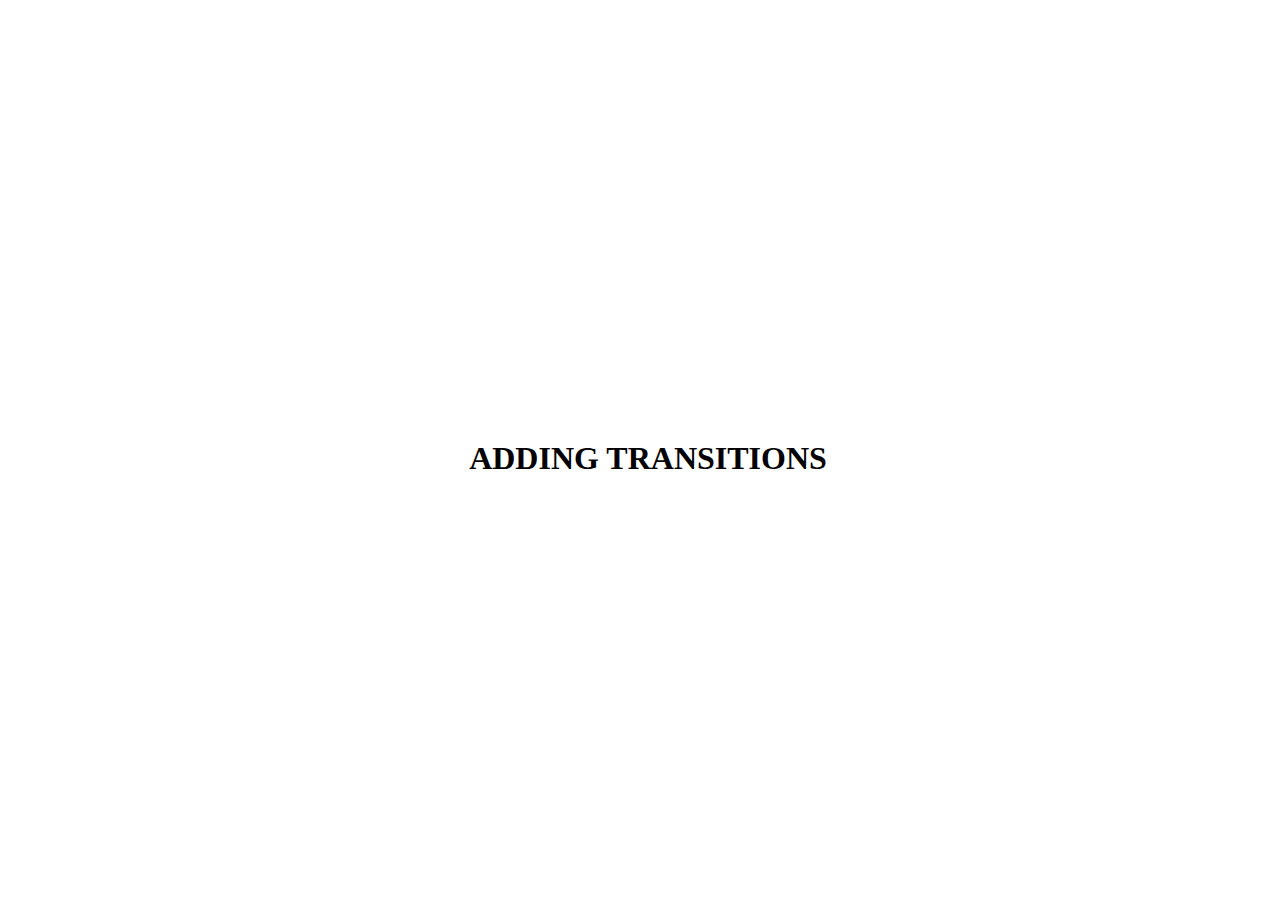
<file: adding-transitions/index.html>
<!DOCTYPE html>
<html lang="en">
<head>
    <meta charset="UTF-8">
    <meta name="viewport" content="width=device-width, initial-scale=1.0">
    <title>Adding Transitions</title>
    <link rel="stylesheet" href="styles.css">
</head>
<body>
    <div>
        <h1>ADDING TRANSITIONS</h1>
    </div>
</body>
</html>
</file>
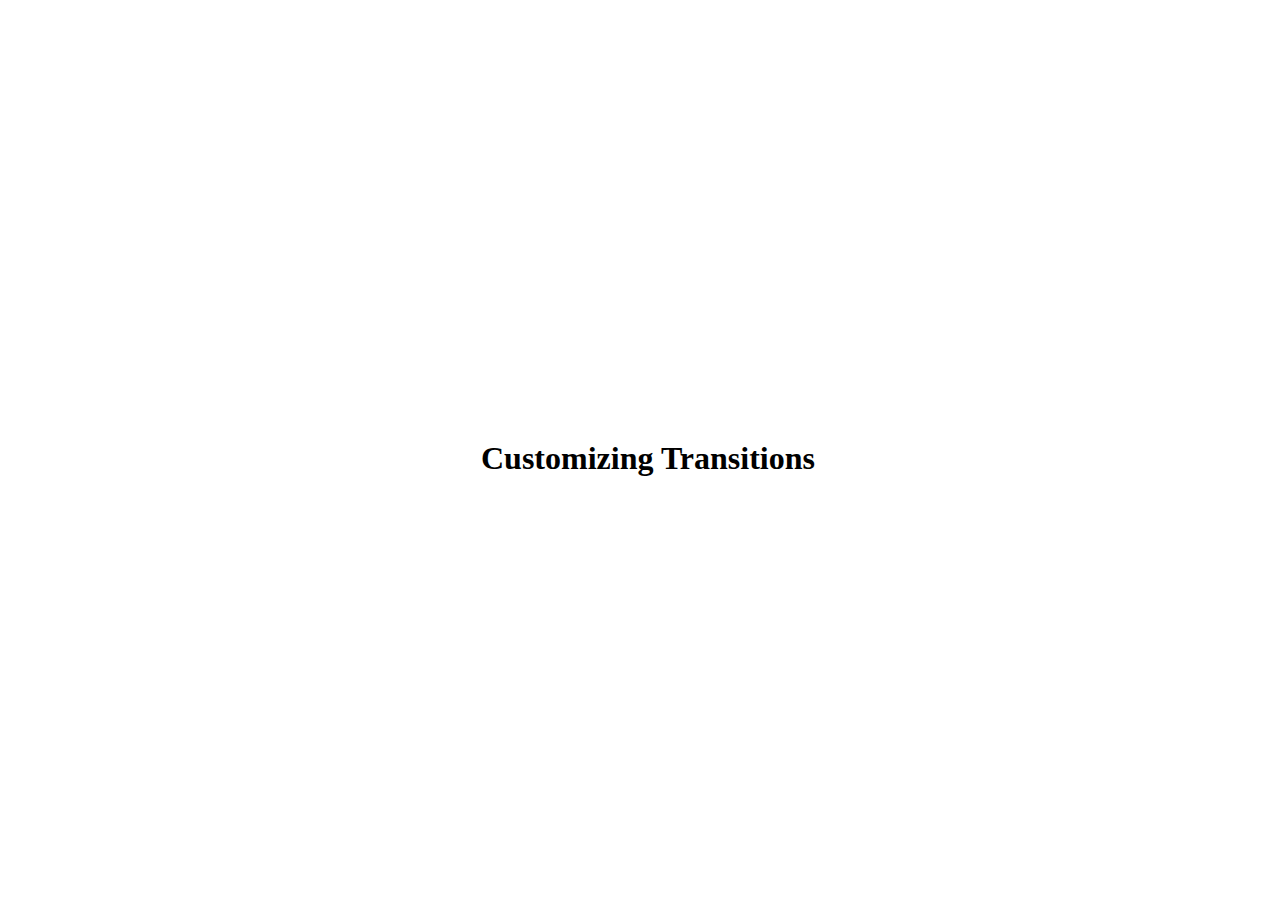
<file: Customizing-Transitions/index.html>
<!DOCTYPE html>
<html lang="en">
<head>
    <meta charset="UTF-8">
    <meta name="viewport" content="width=device-width, initial-scale=1.0">
    <title>Customizing Transitions</title>
    <link rel="stylesheet" href="styles.css">
</head>
<body>
    <div>
        <h1>
            Customizing Transitions
        </h1>
    </div>
</body>
</html>
</file>
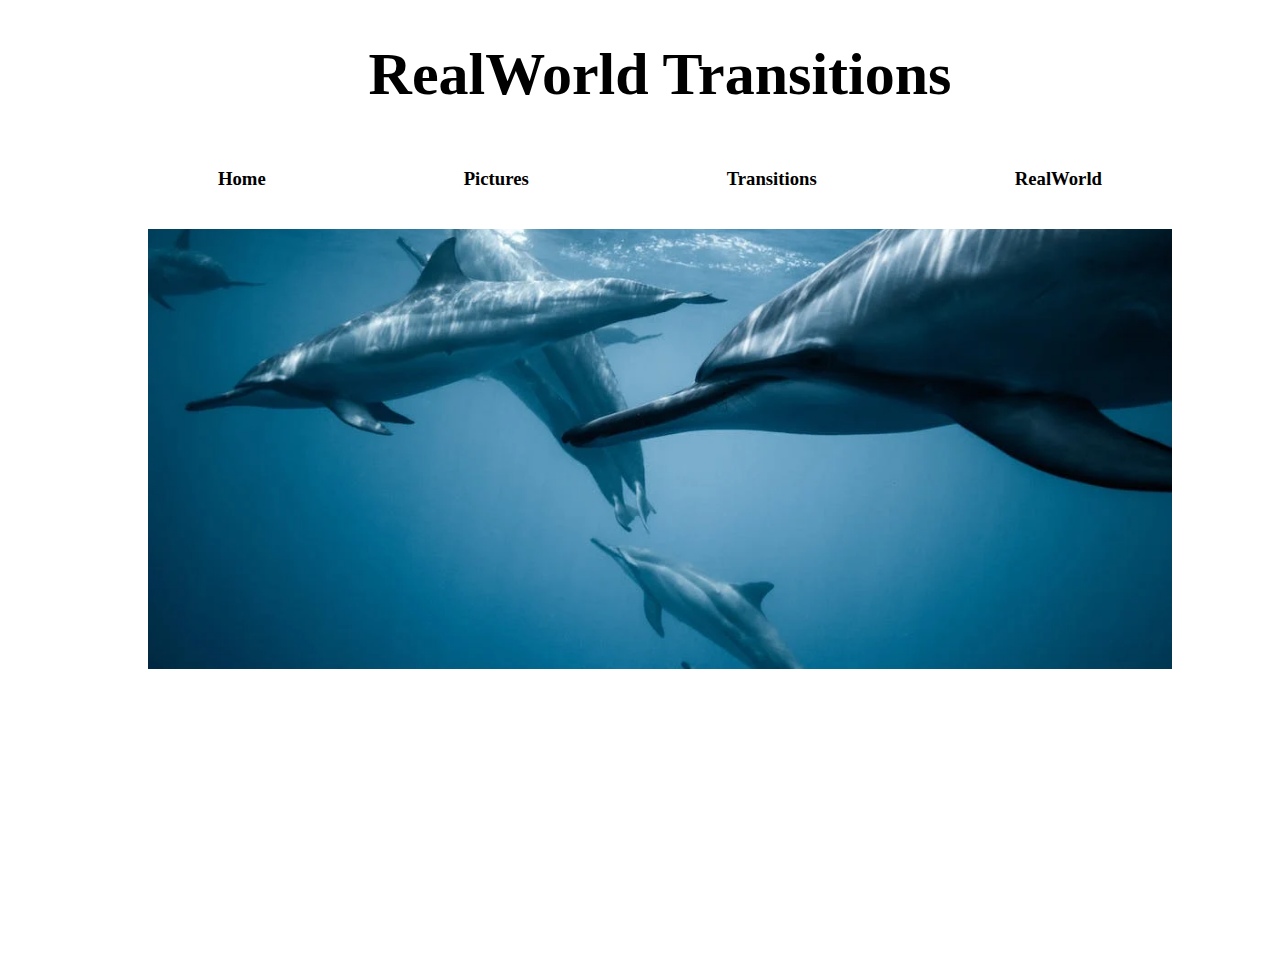
<file: RealWorld-Transition/index.html>
<!DOCTYPE html>
<html lang="en">
<head>
    <meta charset="UTF-8">
    <meta name="viewport" content="width=device-width, initial-scale=1.0">
    <title>RealWorld Transitions</title>
    <link rel="stylesheet" href="styles.css">
</head>
<body>
    <div class="heading">
        <h1>RealWorld Transitions</h1>
    </div>
    <div class="links">
        <h3>Home</h3>
        <h3>Pictures</h3>
        <h3>Transitions</h3>
        <h3>RealWorld</h3>
    </div>
    <div class="image">
        <img src="images/pexels-photo-2422915.webp" alt="">
    </div>
</body>
</html>
</file>
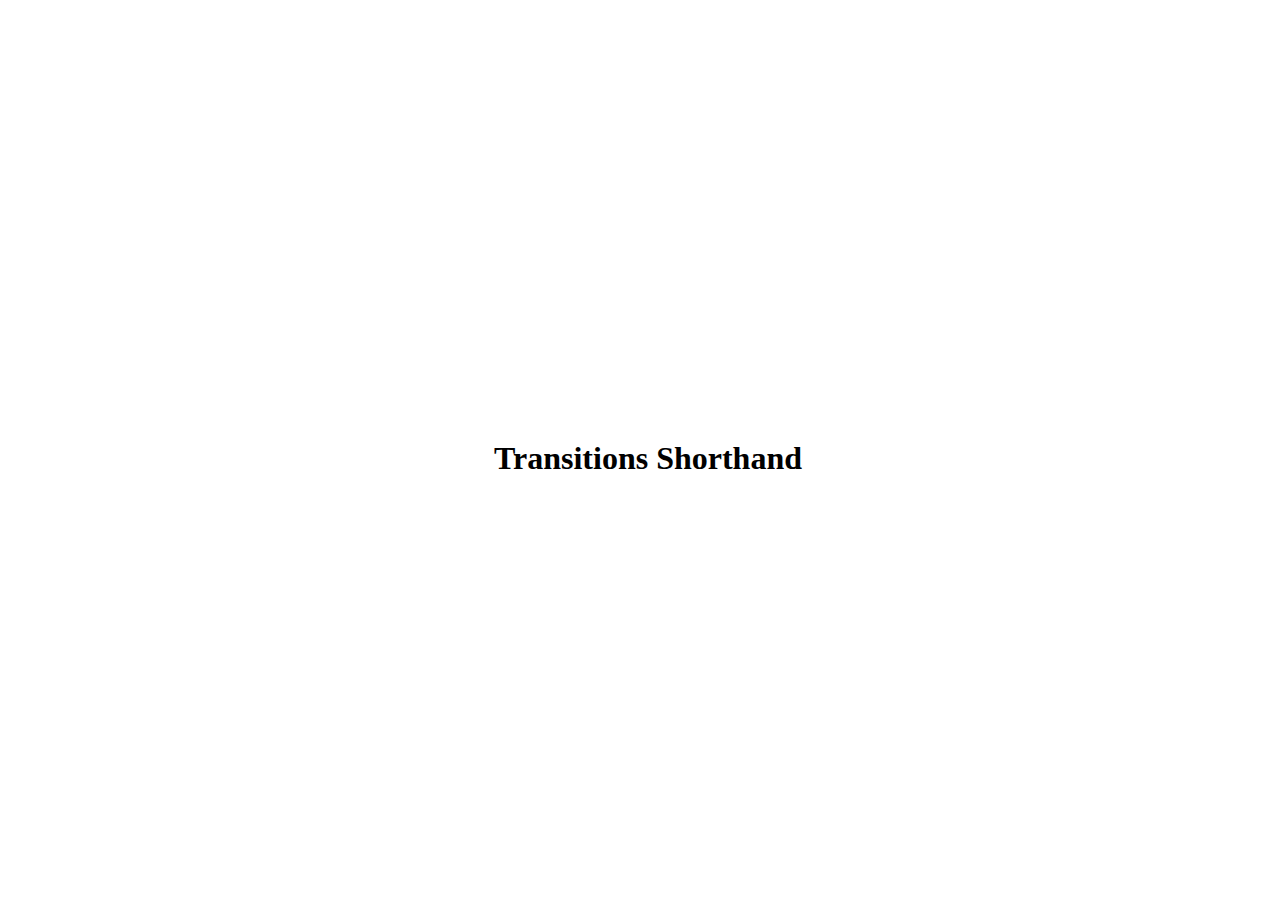
<file: Transition-Shorthand/index.html>
<!DOCTYPE html>
<html lang="en">
<head>
    <meta charset="UTF-8">
    <meta name="viewport" content="width=device-width, initial-scale=1.0">
    <title>Transitions Shorthand</title>
    <link rel="stylesheet" href="styles.css">
</head>
<body>
    <div>
        <h1>Transitions Shorthand</h1>
    </div>
</body>
</html>
</file>
<file: adding-transitions/styles.css>
body {
    height: 100vh;
    width: 100vw;
}

body {
    display: flex;
    justify-content: center;
    align-items: center;
}

body h1 {
    transition: all 0.5s;
}

body h1:hover {
    cursor: pointer;
    color: green;
    font-size: 70px;
    letter-spacing: 30px;
}
</file>
<file: Customizing-Transitions/styles.css>
body {
    height: 100vh;
    width: 100vw;
    display: flex;
    justify-content: center;
    align-items: center;
}

body h1 {
    transition-property: font-size;
    transition-duration: 1s;
    transition-delay: 0.5s;
    transition-timing-function: ease-in;
}

body h1:hover {
    cursor: pointer;
    font-size: 80px;
}
</file>
<file: RealWorld-Transition/styles.css>
body {
    height: 100vh;
    width: 100vw;
    margin: 20px;
    text-align: center;
}

.heading {
    font-size: 30px;
}

.links {
    display: flex;
    justify-content: space-evenly;
    height: 80px;
}

.links h3{
    transition: all 1s ease-in-out;
}

.links h3:hover {
    font-size: 30px;
    color: rgb(118, 118, 201);
    cursor: pointer;
}

.image {
    height: 440px;
}

img {
    height: 100%;
    width: 80%;
    object-fit: cover;
}
</file>
<file: Transition-Shorthand/styles.css>
body {
    height: 100vh;
    width: 100vw;
    display: flex;
    justify-content: center;
    align-items: center;
}

body h1 {
    transition: font-size 1s ease-out 1s;
}

body h1:hover {
    cursor: pointer;
    font-size: 80px;
}
</file>
